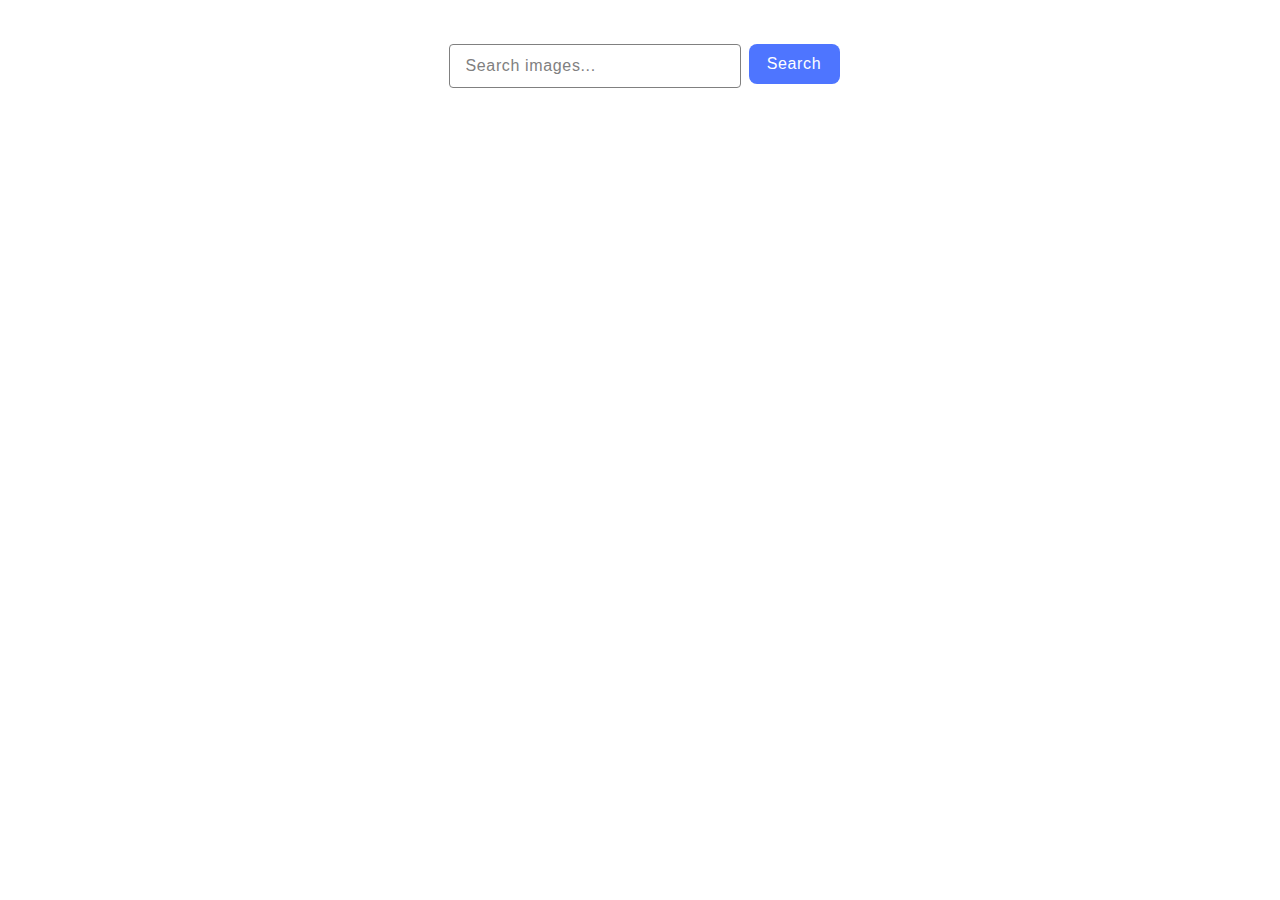
<file: src/index.html>
<!DOCTYPE html>
<html lang="en">
  <head>
    <meta charset="UTF-8" />
    <link rel="icon" type="image/svg+xml" href="/favicon.svg" />
    <meta name="viewport" content="width=device-width, initial-scale=1.0" />
    <title>Homework 11</title>
    <link rel="stylesheet" href="./css/styles.css" />
  </head>
  <body>
    <div class="container">
      <form class="form" name="search-form">
        <label for="user-input-id"></label>
        <input
          type="text"
          name="user-input"
          id="user-input-id"
          placeholder="Search images..."
        />
        <button class="button" type="submit">Search</button>
      </form>

      <ul class="gallery-list"></ul>
      <div class="load-more-container">
        <button class="load-more-btn" type="button" hidden>Load more</button>
        <span class="loader is-hidden"></span>
      </div>
    </div>
    <script type="module" src="./main.js"></script>
  </body>
</html>
</file>
<file: src/css/styles.css>
ul {
  list-style: none;
}

.container {
  margin: 0 auto;
  padding-left: 156px;
  padding-right: 156px;
}

.loader {
  position: absolute;
  bottom: 100%;
  left: 50%;
  transform: translateX(-50%);
  width: 25px;
  height: 25px;
}

.loader:before,
.loader:after {
  content: '';
  border-radius: 50%;
  position: absolute;
  inset: 0;
  box-shadow: 0 0 10px 2px rgba(0, 0, 0, 0.3) inset;
}
.loader:after {
  box-shadow: 0 2px 0 #ff3d00 inset;
  animation: rotate 2s linear infinite;
}

@keyframes rotate {
  0% {
    transform: rotate(0);
  }
  100% {
    transform: rotate(360deg);
  }
}
.load-more-container {
  display: flex;
  justify-content: center;
  align-items: center;
  margin-top: 20px;
  position: relative;
}

.load-more-btn {
  border: none;
  cursor: pointer;
  border-radius: 8px;
  padding: 8px 16px;
  margin-top: 20px;
  margin-bottom: 20px;
  width: auto;
  height: 40px;
  background-color: #4e75ff;
  font-family: 'Montserrat', sans-serif;
  font-weight: 500;
  font-size: 16px;
  line-height: 150%;
  letter-spacing: 0.04em;
  color: #fff;
}

.is-hidden {
  display: none;
}

.gallery-list {
  display: flex;
  flex-wrap: wrap;
  gap: 24px;
  justify-content: center;
  width: 1440px;
  margin: 0 auto 36px;
}

.gallery-item {
  list-style: none;
  border: 1px solid #ccc;
  width: 360px;
  height: 200px;
  transition: transform 0.3s ease;
  border-bottom: none;
}

.gallery-image {
  height: 152px;
  width: 360px;
  overflow: hidden;
  display: block;
  max-width: 100%;
}

.img-data {
  display: flex;
  gap: 36px;
  justify-content: center;
  align-items: center;
  border-bottom: 1px solid #ccc;
}

.description {
  display: flex;
  flex-direction: column;
  justify-content: center;
  align-items: center;
  height: 48px;
  gap: 4px;
  background-color: #fff;
}

.bold {
  font-size: 12px;
  font-style: normal;
  font-weight: 600;
  line-height: 1.333;
  letter-spacing: 0.04em;
}

.normal {
  font-size: 12px;
  font-style: normal;
  font-weight: 400;
  line-height: 1.4;
  letter-spacing: 0.04em;
}

.form {
  margin: 0 auto;
  display: flex;
  flex-direction: row;
  gap: 8px;
  padding-top: 36px;
  padding-bottom: 32px;
  justify-content: center;
}

input {
  outline: none;
  border: 1px solid #808080;
  padding-left: 16px;
  border-radius: 4px;
  width: 272px;
  height: 40px;
}

input:hover {
  border: 1px solid #000;
}

input:focus {
  border: 1px solid #4e75ff;
  background-color: #fff;
}

input::placeholder {
  font-family: 'Montserrat', sans-serif;
  font-weight: 400;
  font-size: 16px;
  line-height: 150%;
  letter-spacing: 0.04em;
  color: #808080;
}

.button {
  border: none;
  cursor: pointer;
  border-radius: 8px;
  padding: 8px 16px;
  width: 91px;
  height: 40px;
  background-color: #4e75ff;
  font-family: 'Montserrat', sans-serif;
  font-weight: 500;
  font-size: 16px;
  line-height: 150%;
  letter-spacing: 0.04em;
  color: #fff;
}

button:hover {
  background-color: #6c8cff;
}
</file>
